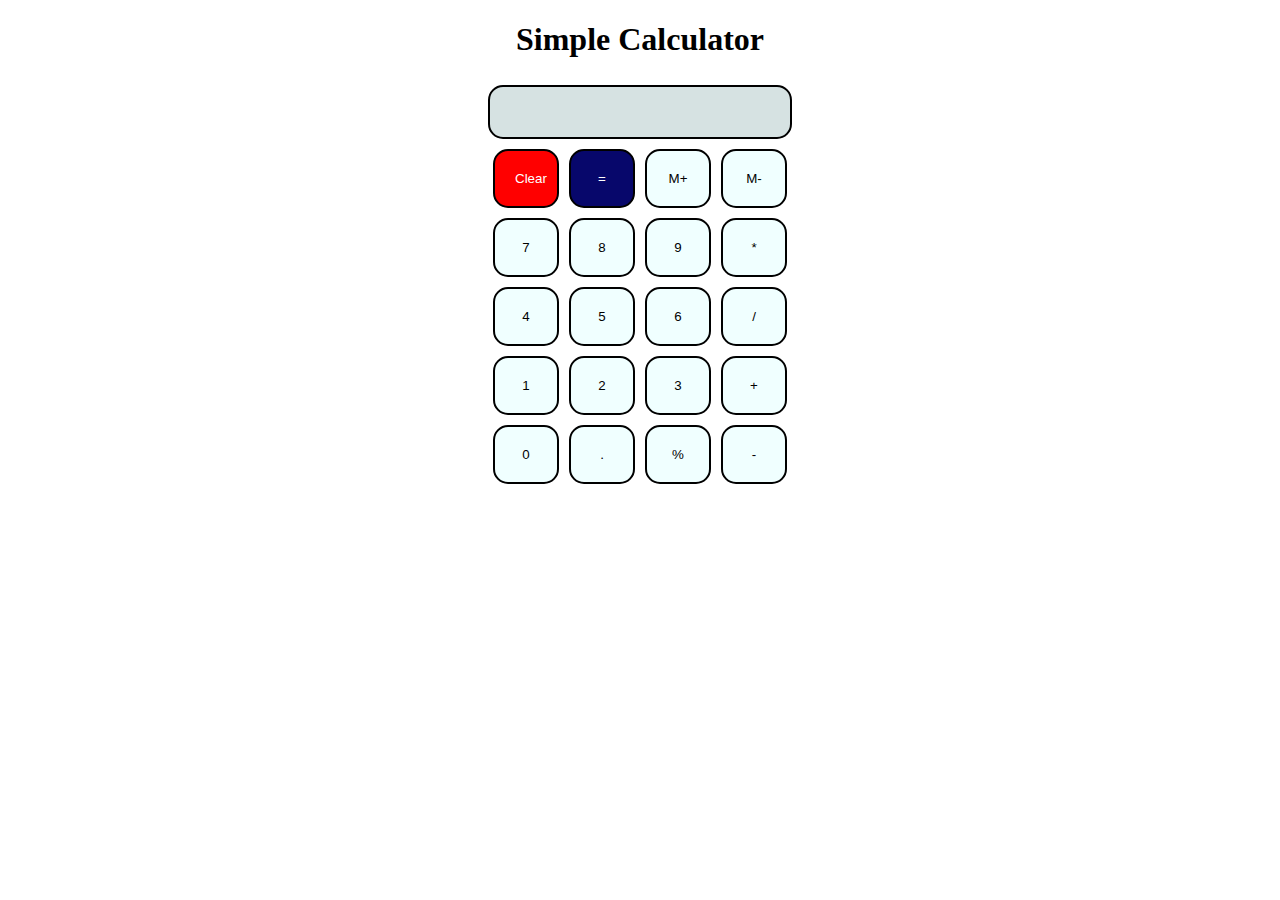
<file: FRONTENDTASKS/Task1&2/calculator.html>
<!DOCTYPE html>
<html lang="en">
<head>
    <meta charset="UTF-8">
    <meta http-equiv="X-UA-Compatible" content="IE=edge">
    <meta name="viewport" content="width=device-width, initial-scale=1.0">
    <title>Calculator</title> 
    <link rel="stylesheet" href="style.css">
    <link rel="stylesheet" href="calci.css">
</head>
<body>
    <h1 class="text-center"> Simple Calculator</h1>
    <div class="container flex flex-col items-center">
        <div class="row">
            <input type="text" class="input" style="background-color:rgb(214, 226, 226)">

        </div>
        <div class="row">
            <button class="button " id="clear">Clear</button>
            <button class="button" id="equal">=</button>
            <button class="button">M+</button>
            <button class="button">M-</button>
        </div>
        <div class="row">
            <button class="button">7</button>
            <button class="button">8</button>
            <button class="button">9</button>
            <button class="button">*</button>
        </div>
        <div class="row">
            <button class="button">4</button>
            <button class="button">5</button>
            <button class="button">6</button>
            <button class="button">/</button>
        </div>
        <div class="row">
            <button class="button">1</button>
            <button class="button">2</button>
            <button class="button">3</button>
            <button class="button">+</button>
        </div>
        <div class="row">
            <button class="button">0</button>
            <button class="button">.</button>
            <button class="button">%</button>
            <button class="button">-</button>
        </div>

        </div>
    </div>


    <script src="calci.js"></script>    
</body>
</html>
</file>
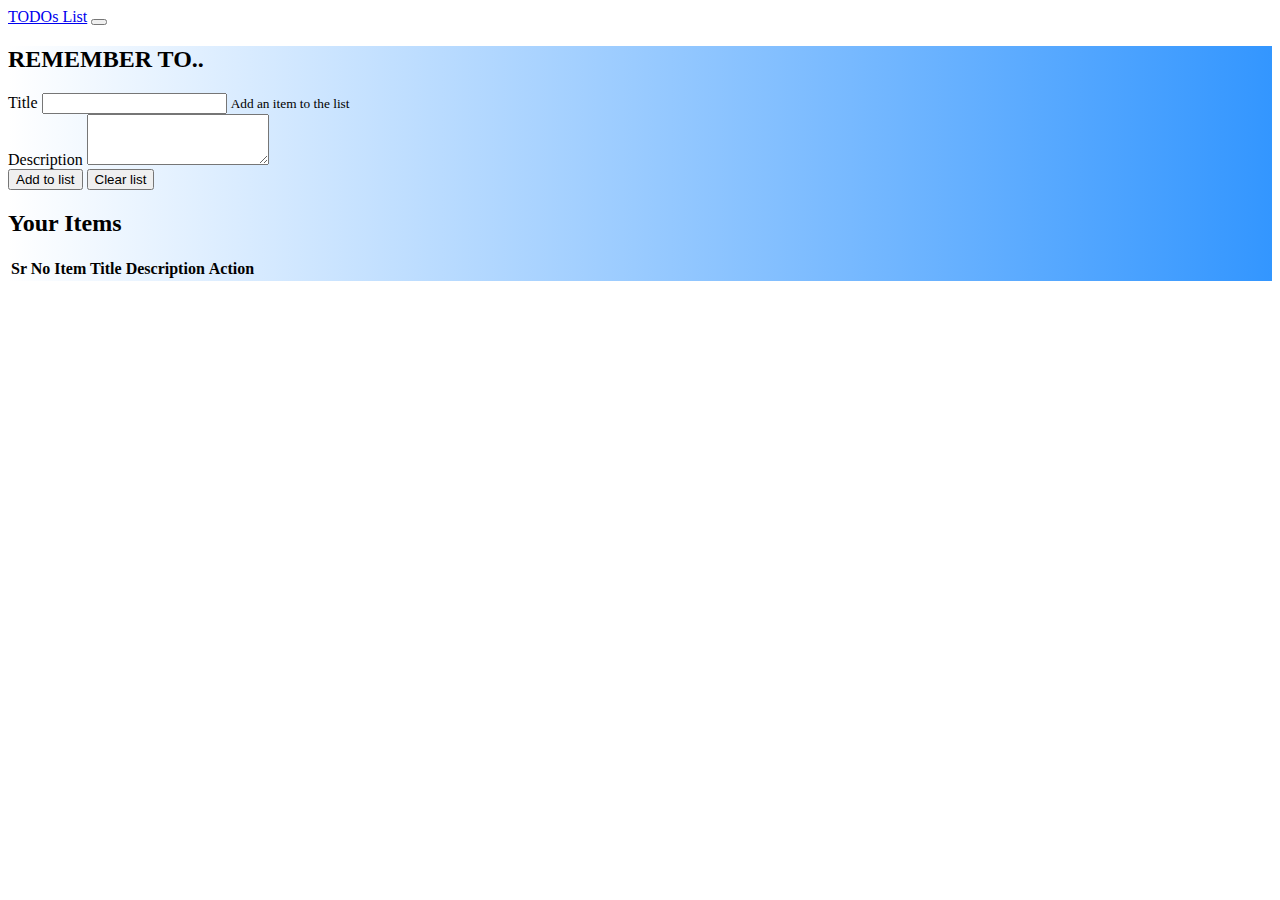
<file: FRONTENDTASKS/Task1&2/todolist.html>
<!doctype html>
<html lang="en">

<head>
    <!-- Required meta tags -->
    <meta charset="utf-8">
    <meta name="viewport" content="width=device-width, initial-scale=1, shrink-to-fit=no">

    <!-- Bootstrap CSS -->
    <link rel="stylesheet" href="https://stackpath.bootstrapcdn.com/bootstrap/4.5.0/css/bootstrap.min.css"
        integrity="sha384-9aIt2nRpC12Uk9gS9baDl411NQApFmC26EwAOH8WgZl5MYYxFfc+NcPb1dKGj7Sk" crossorigin="anonymous">


    <style media="screen">
    #grad {
     background-image: linear-gradient(to right, rgba(230, 242, 255,0), rgba(51, 150, 255,1));
    };
    </style>

    <title>TO DO LIST</title>
</head>

<body>

    <nav class="navbar navbar-expand-lg navbar-dark bg-dark">



        <a class="navbar-brand" href="#">TODOs List</a>
        <button class="navbar-toggler" type="button" data-toggle="collapse" data-target="#navbarSupportedContent"
            aria-controls="navbarSupportedContent" aria-expanded="false" aria-label="Toggle navigation">
            <span class="navbar-toggler-icon"></span>
        </button>

        <div class="collapse navbar-collapse" id="navbarSupportedContent">
            
        
        </div>
    </nav>
    <div class="container-fluid" id="grad">

     <div class="container">


        <h2 class="text-center py-4">REMEMBER TO..</h2>
        

            <div class="form-group">
                <label for="title">Title</label>
                <input type="text" class="form-control" id="title" aria-describedby="emailHelp">
                <small id="emailHelp" class="form-text text-muted">Add an item to the list</small>
            </div>

            <div class="form-group">
                <label for="description">Description</label>
                <textarea class="form-control" id="description" rows="3"></textarea>
            </div>


            <button   id="add" class="btn btn-primary">Add to list</button>
            <button  id="clear" class="btn btn-primary" onclick="clearStorage()">Clear list</button>


        <div id="items" class="my-4">
            <h2>Your Items</h2>
            <table class="table">
                <thead>
                  <tr>
                    <th scope="col">Sr No</th>
                    <th scope="col">Item Title</th>
                    <th scope="col"> Description</th>
                    <th scope="col">Action</th>
                  </tr>
                </thead>
                <tbody id="tableBody">
                  <tr>
                    <th scope="row">1</th>
                    <td></td>
                    <td></td>
                    <td><button class="btn btn-sm btn-primary"></button></td>
                  </tr>

                </tbody>
              </table>
        </div>

</div>
</div>


    <!-- Optional JavaScript -->
    <!-- jQuery first, then Popper.js, then Bootstrap JS -->
    <script src="https://code.jquery.com/jquery-3.5.1.slim.min.js"
        integrity="sha384-DfXdz2htPH0lsSSs5nCTpuj/zy4C+OGpamoFVy38MVBnE+IbbVYUew+OrCXaRkfj"
        crossorigin="anonymous"></script>
    <script src="https://cdn.jsdelivr.net/npm/popper.js@1.16.0/dist/umd/popper.min.js"
        integrity="sha384-Q6E9RHvbIyZFJoft+2mJbHaEWldlvI9IOYy5n3zV9zzTtmI3UksdQRVvoxMfooAo"
        crossorigin="anonymous"></script>
    <script src="https://stackpath.bootstrapcdn.com/bootstrap/4.5.0/js/bootstrap.min.js"
        integrity="sha384-OgVRvuATP1z7JjHLkuOU7Xw704+h835Lr+6QL9UvYjZE3Ipu6Tp75j7Bh/kR0JKI"
        crossorigin="anonymous"></script>
        <script>
            function getAndUpdate(){
                console.log("Updating List...");
                tit = document.getElementById('title').value;
                desc = document.getElementById('description').value;
                if (localStorage.getItem('itemsJson')==null){
                    itemJsonArray = [];
                    itemJsonArray.push([tit, desc]);
                    localStorage.setItem('itemsJson', JSON.stringify(itemJsonArray))
                }
                else{
                    itemJsonArrayStr = localStorage.getItem('itemsJson')
                    itemJsonArray = JSON.parse(itemJsonArrayStr);
                    itemJsonArray.push([tit, desc]);
                    localStorage.setItem('itemsJson', JSON.stringify(itemJsonArray))
                }
                update();
            }

            function update(){
                if (localStorage.getItem('itemsJson')==null){
                    itemJsonArray = [];
                    localStorage.setItem('itemsJson', JSON.stringify(itemJsonArray))
                }
                else{
                    itemJsonArrayStr = localStorage.getItem('itemsJson')
                    itemJsonArray = JSON.parse(itemJsonArrayStr);
                }
                // Populate the table
                let tableBody = document.getElementById("tableBody");
                let str = "";
                itemJsonArray.forEach((element, index) => {
                    str += `
                    <tr>
                    <th scope="row">${index + 1}</th>
                    <td>${element[0]}</td>            
                    <td>${element[1]}</td>
                    <td><button class="btn btn-sm btn-primary" onclick="deleted(${index})">Delete</button></td>
                    </tr>`;
                });
                tableBody.innerHTML = str;
            }
            add = document.getElementById("add");
            add.addEventListener("click", getAndUpdate);
            update();
            function deleted(itemIndex){
                console.log("Delete", itemIndex);
                itemJsonArrayStr = localStorage.getItem('itemsJson')
                itemJsonArray = JSON.parse(itemJsonArrayStr);
                // Delete itemIndex element from the array
                itemJsonArray.splice(itemIndex, 1);
                localStorage.setItem('itemsJson', JSON.stringify(itemJsonArray));
                update();

            }
            function clearStorage(){
                if (confirm("Do you areally want to clear?")){
                console.log('Clearing the storage')
                localStorage.clear();
                update()
                }
            }
        </script>
</body>

</html>
</file>
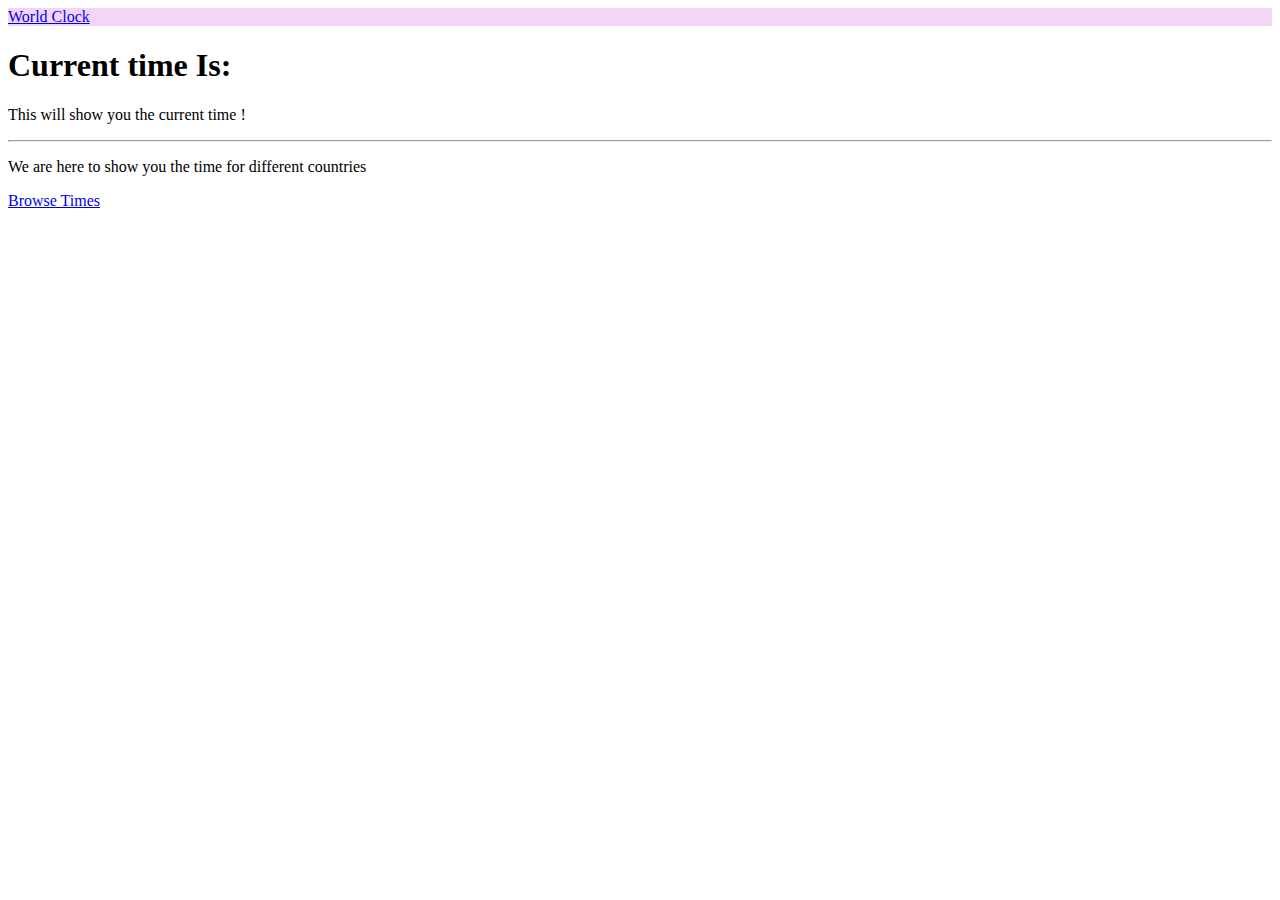
<file: FRONTENDTASKS/Task1&2/worldclock.html>
<!doctype html>
<html lang="en">

<head>
    <!-- Required meta tags -->
    <meta charset="utf-8">
    <meta name="viewport" content="width=device-width, initial-scale=1, shrink-to-fit=no">

    <!-- using Bootstrap CSS framework -->
    <link rel="stylesheet" href="https://stackpath.bootstrapcdn.com/bootstrap/4.5.0/css/bootstrap.min.css"
        integrity="sha384-9aIt2nRpC12Uk9gS9baDl411NQApFmC26EwAOH8WgZl5MYYxFfc+NcPb1dKGj7Sk" crossorigin="anonymous">

    <title>WORLD CLOCK</title>
    <script>
         var a;     // making variables using var
        var date;
        var time;
        const options = { weekday: 'long', year: 'numeric', month: 'long', day: 'numeric' }; //making object for date
        setInterval(() => {  //funcion will be executed in this interval using arrow function
            a = new Date();
            date = a.toLocaleDateString(undefined, options);      //to get the date in words
            time = a.getHours() + ':' + a.getMinutes() + ':' + a.getSeconds();     //to get the time in the form of hrs:mins:seconds
            document.getElementById('current_time').innerHTML = time + "<br>on " + date;  //using DOM to show time in the span tag
        }, 1000); //function gets executed in every 1000 milliseconds
    </script>
</head>

<body>
    <nav class="navbar navbar-expand-lg" style="background-color:#f5d5f5">
         <a class="navbar-brand" href="#">World Clock</a>

        <div class="collapse navbar-collapse" id="navbarSupportedContent">

        </div>
    </nav>
    <div class="container my-4">
        <div class="jumbotron">
            <h1 class="display-4">Current time Is: <span id="current_time"></span></h1>
            <p class="lead"> This will show you the current time !</p>
            <hr class="my-4">
            <p>We are here to show you the time for different countries</p>
            <a class="btn btn-primary btn-lg" href="#" role="button">Browse Times</a>
        </div>
    </div>

    <!--using starter template from bootstrap-->
    <script src="https://code.jquery.com/jquery-3.5.1.slim.min.js"
        integrity="sha384-DfXdz2htPH0lsSSs5nCTpuj/zy4C+OGpamoFVy38MVBnE+IbbVYUew+OrCXaRkfj"
        crossorigin="anonymous"></script>
    <script src="https://cdn.jsdelivr.net/npm/popper.js@1.16.0/dist/umd/popper.min.js"
        integrity="sha384-Q6E9RHvbIyZFJoft+2mJbHaEWldlvI9IOYy5n3zV9zzTtmI3UksdQRVvoxMfooAo"
        crossorigin="anonymous"></script>
    <script src="https://stackpath.bootstrapcdn.com/bootstrap/4.5.0/js/bootstrap.min.js"
        integrity="sha384-OgVRvuATP1z7JjHLkuOU7Xw704+h835Lr+6QL9UvYjZE3Ipu6Tp75j7Bh/kR0JKI"
        crossorigin="anonymous"></script>
</body>

</html>
</file>
<file: FRONTENDTASKS/Task1&2/style.css>
#grad1 {
    background-image: linear-gradient(to right,#ffb3b3, white);
  }
  #github{
    color:white;
    text-decoration: none;
  }
  #instagram{
    color:#cc0099;
    text-decoration: none;
  }
  #linkedin{
    color:#668cff;
    text-decoration: none;
  }
  .formerror {
    color: red;
    font-size: 10px;
    
}
</file>
<file: FRONTENDTASKS/Task1&2/calci.css>
.text-center{
    text-align: center;
}
/* .mx-auto{
    margin:auto;
}
.m-w-20{
    max-width:30vw;
} */
.button{
    width:66px;
    padding:20px;
    margin:0px 3px;
    border: solid black 2px;
    border-radius:15px;
    cursor:pointer;
    background-color: azure;
}
.flex{
display: flex;

} 
.flex-col{
    flex-direction: column;

}
.items-center{
    align-items: center;
}
.row{
    margin:5px;
    
}
.row input{
    width:280px;
    height:30px;
    font-size: 20px;
    margin:0px;
    padding:10px;
    border-radius:15px;
    border:solid black 2px;
}
#clear{
    background-color: red;
    color:white;
    text-decoration:center;
}
#equal{
    background-color: rgb(7, 7, 107);
    color:white;
}
</file>
